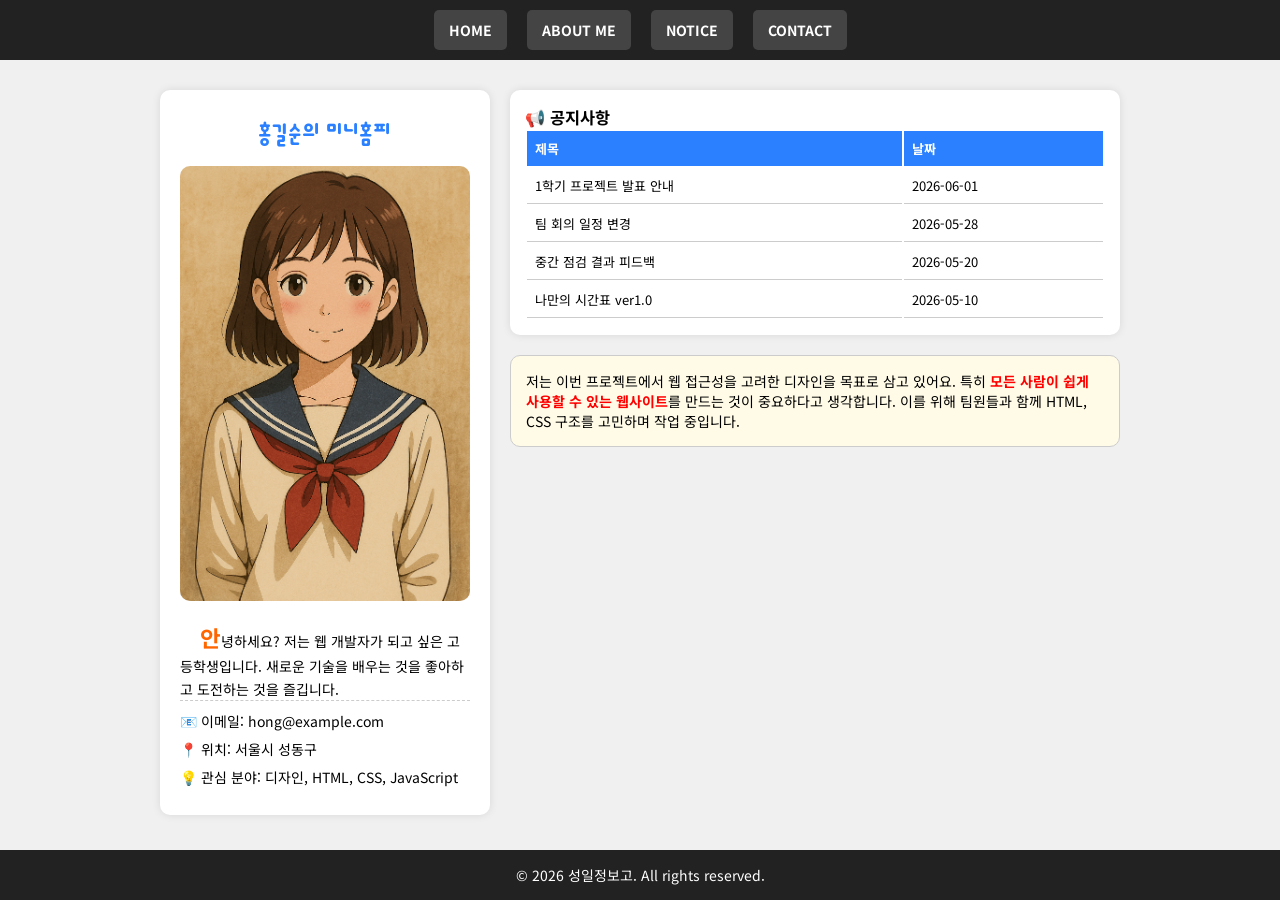
<file: index.html>
<!DOCTYPE html>
<html lang="ko">
<head>
    <meta charset="UTF-8">
    <meta name="viewport" content="width=device-width, initial-scale=1.0">
    <title>홍길순의 미니홈피</title>
    <link rel="stylesheet" href="style.css">
</head>
<body>
    <!-- 고정 메뉴 -->
    <header id="header">
        <ul>
            <li><a href="#">HOME</a></li>
            <li><a href="#">ABOUT ME</a></li>
            <li><a href="#">NOTICE</a></li>
            <li><a href="#">CONTACT</a></li>
        </ul>
    </header>

    <!-- 메인 영역 -->
    <div id="container">
        <!-- 프로필 -->
        <div class="profile">
            <h1>홍길순의 미니홈피</h1>
            <h2>웹개발자</h2>
            <img src="profile.png" alt="프로필 이미지">
            <p>
                안녕하세요? 저는 웹 개발자가 되고 싶은 고등학생입니다.
                새로운 기술을 배우는 것을 좋아하고 도전하는 것을 즐깁니다.
            </p>
            <ul>
                <li>📧 이메일: hong@example.com</li>
                <li>📍 위치: 서울시 성동구</li>
                <li>💡 관심 분야: 디자인, HTML, CSS, JavaScript</li>
            </ul>
        </div>

        <!-- 공지사항 + 본문 -->
        <div class="notice">
            <div class="table-box">
                <h3>📢 공지사항</h3>
                <table>
                    <tr>
                        <th>제목</th>
                        <th>날짜</th>
                    </tr>
                    <tr>
                        <td>1학기 프로젝트 발표 안내</td>
                        <td>2026-06-01</td>
                    </tr>
                    <tr>
                        <td>팀 회의 일정 변경</td>
                        <td>2026-05-28</td>
                    </tr>
                    <tr>
                        <td>중간 점검 결과 피드백</td>
                        <td>2026-05-20</td>
                    </tr>
                    <tr>
                        <td><a href="timetable.html">나만의 시간표 ver1.0</a></td>
                        <td>2026-05-10</td>
                    </tr>
                </table>
            </div>

            <div class="content">
                <p>
                    저는 이번 프로젝트에서 웹 접근성을 고려한 디자인을 목표로
                    삼고 있어요. 특히 <span>모든 사람이 쉽게 사용할 수 있는
                    웹사이트</span>를 만드는 것이 중요하다고 생각합니다.
                    이를 위해 팀원들과 함께 HTML, CSS 구조를 고민하며 작업 중입니다.
                </p>
            </div>
        </div>
    </div>

    <footer id="footer">
        <address>&copy; 2026 성일정보고. All rights reserved.</address>
    </footer>
</body>
</html>
</file>
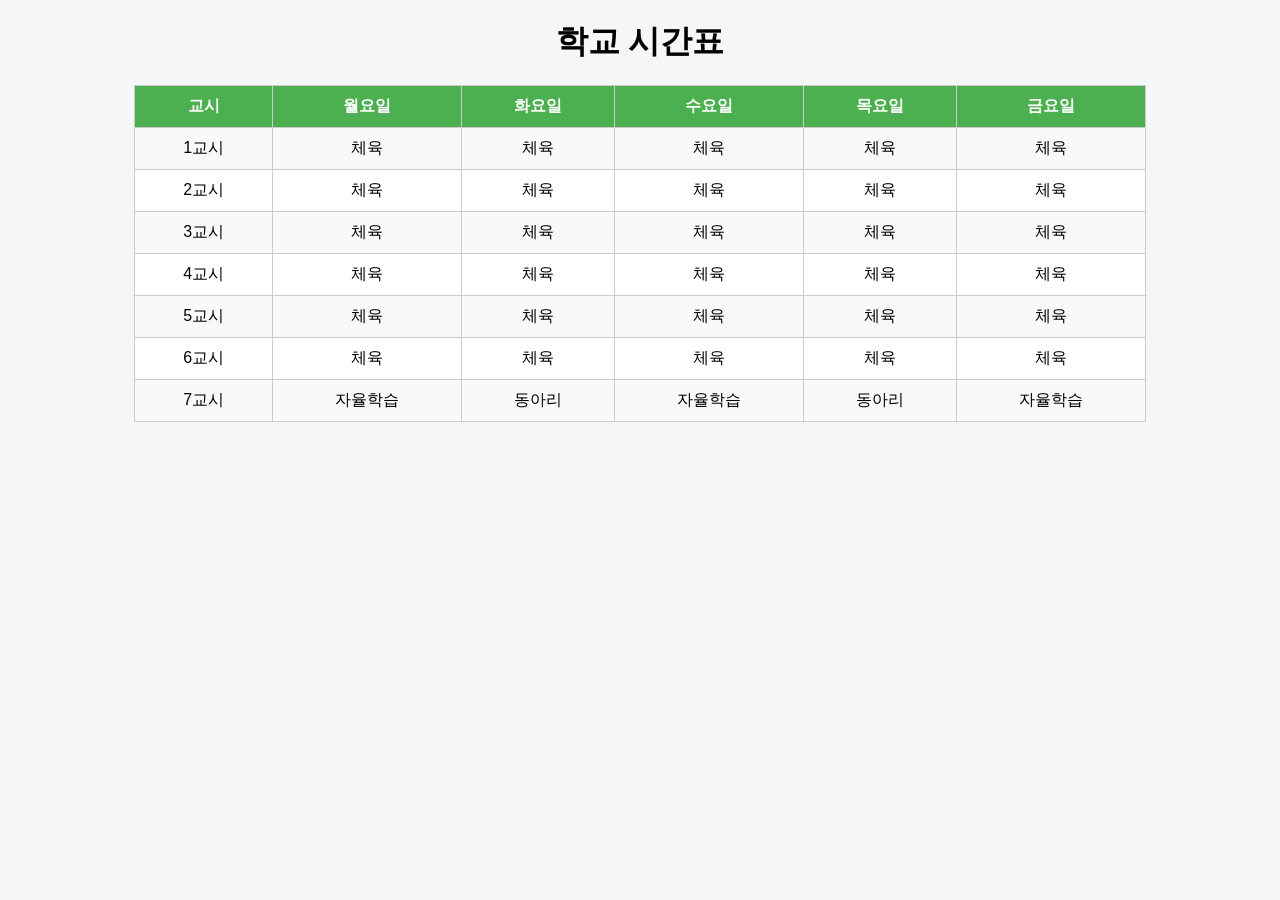
<file: timetable.html>
<!DOCTYPE html>
<html lang="ko">
<head>
    <meta charset="UTF-8">
    <title>시간표</title>
    <style>
        body {
            font-family: Arial, sans-serif;
            background-color: #f4f6f8;
            text-align: center;
        }

        h1 {
            margin-top: 20px;
        }

        table {
            margin: 20px auto;
            border-collapse: collapse;
            width: 80%;
            background-color: white;
        }

        th, td {
            border: 1px solid #ccc;
            padding: 10px;
            text-align: center;
        }

        th {
            background-color: #4CAF50;
            color: white;
        }

        tr:nth-child(even) {
            background-color: #f9f9f9;
        }

        td:hover {
            background-color: #e3f2fd;
        }
    </style>
</head>
<body>

    <h1>학교 시간표</h1>

    <table>
        <tr>
            <th>교시</th>
            <th>월요일</th>
            <th>화요일</th>
            <th>수요일</th>
            <th>목요일</th>
            <th>금요일</th>
        </tr>

        <tr>
            <td>1교시</td>
            <td>체육</td>
            <td>체육</td>
            <td>체육</td>
            <td>체육</td>
            <td>체육</td>
        </tr>

        <tr>
            <td>2교시</td>
            <td>체육</td>
            <td>체육</td>
            <td>체육</td>
            <td>체육</td>
            <td>체육</td>
        </tr>

        <tr>
            <td>3교시</td>
            <td>체육</td>
            <td>체육</td>
            <td>체육</td>
            <td>체육</td>
            <td>체육</td>
        </tr>

        <tr>
            <td>4교시</td>
            <td>체육</td>
            <td>체육</td>
            <td>체육</td>
            <td>체육</td>
            <td>체육</td>
        </tr>

        <tr>
            <td>5교시</td>
            <td>체육</td>
            <td>체육</td>
            <td>체육</td>
            <td>체육</td>
            <td>체육</td>
        </tr>

        <tr>
            <td>6교시</td>
            <td>체육</td>
            <td>체육</td>
            <td>체육</td>
            <td>체육</td>
            <td>체육</td>
        </tr>

        <tr>
            <td>7교시</td>
            <td>자율학습</td>
            <td>동아리</td>
            <td>자율학습</td>
            <td>동아리</td>
            <td>자율학습</td>
        </tr>
    </table>

</body>
</html>
</file>
<file: style.css>
@import url('https://fonts.googleapis.com/css2?family=Dongle&family=Noto+Sans+KR:wght@100..900&display=swap');

* { margin: 0; padding: 0; box-sizing: border-box; }
ul, li { list-style: none; }
a { text-decoration: none; color: #000; }

body {
    font-family: "Noto Sans KR", sans-serif;
    font-size: 14px;
    background-color: #f0f0f0;
    padding-top: 70px;
}

#header {
    position: fixed;
    top: 0;
    left: 0;
    width: 100%;
    background-color: #222;
    padding: 20px;
    z-index: 999;
}
#header ul {
    display: flex;
    justify-content: center;
    gap: 20px;
}
#header li a {
    padding: 10px 15px;
    background-color: #444;
    border-radius: 5px;
    color: #fff;
    font-weight: bold;
    transition: all 0.6s;
}
#header li a:hover {
    background-color: #2a80ff;
}

/* 메인 구조 */
#container {
    display: flex;
    max-width: 1000px;
    margin: 0 auto;
    padding: 20px;
    gap: 20px;
}

/* 왼쪽 프로필 */
.profile {
    width: 35%;
    background-color: #fff;
    padding: 20px;
    border-radius: 10px;
    box-shadow: 0 0 8px rgba(0, 0, 0, 0.1);
}
.profile h1 {
    font-family: "Dongle", sans-serif;
    font-size: 32px;
    color: #2a80ff;
    margin-bottom: 10px;
    text-align: center;
}
.profile h2 {
    font-size: 0;
    position: absolute;
    left: -9999px;
}
.profile img {
    width: 100%;
    border-radius: 10px;
    margin-bottom: 15px;
}
.profile p {
    text-indent: 20px;
    line-height: 1.6;
    border-bottom: 1px dashed #ccc;
    margin-bottom: 10px;
}
.profile p::first-letter {
    font-size: 160%;
    color: #ff6600;
    font-weight: bold;
}
.profile ul li {
    margin: 8px 0;
}

/* 오른쪽 컨텐츠 */
.notice {
    width: 65%;
}
.notice .table-box {
    background-color: #fff;
    padding: 15px;
    border-radius: 10px;
    box-shadow: 0 0 8px rgba(0, 0, 0, 0.1);
}
.notice table {
    width: 100%;
    font-size: 13px;
}
.notice th {
    background-color: #2a80ff;
    color: #fff;
    padding: 8px;
    text-align: left;
}
.notice td {
    padding: 8px;
    border-bottom: 1px solid #ccc;
}
.notice tr:hover {
    background-color: #f0f8ff;
}

.content {
    margin-top: 20px;
    padding: 15px;
    background-color: #fffbe7;
    border-radius: 10px;
    border: 1px solid #ccc;
    max-height: 150px;
    overflow: auto;
}
.content span {
    color: red;
    font-weight: bold;
}

footer {
    position: fixed;
    width: 100%;
    left: 0;
    bottom: 0;
    padding: 15px;
    background-color: #222;
    color: #fff;
    text-align: center;
}
address {
    font-style: normal;
}
</file>
